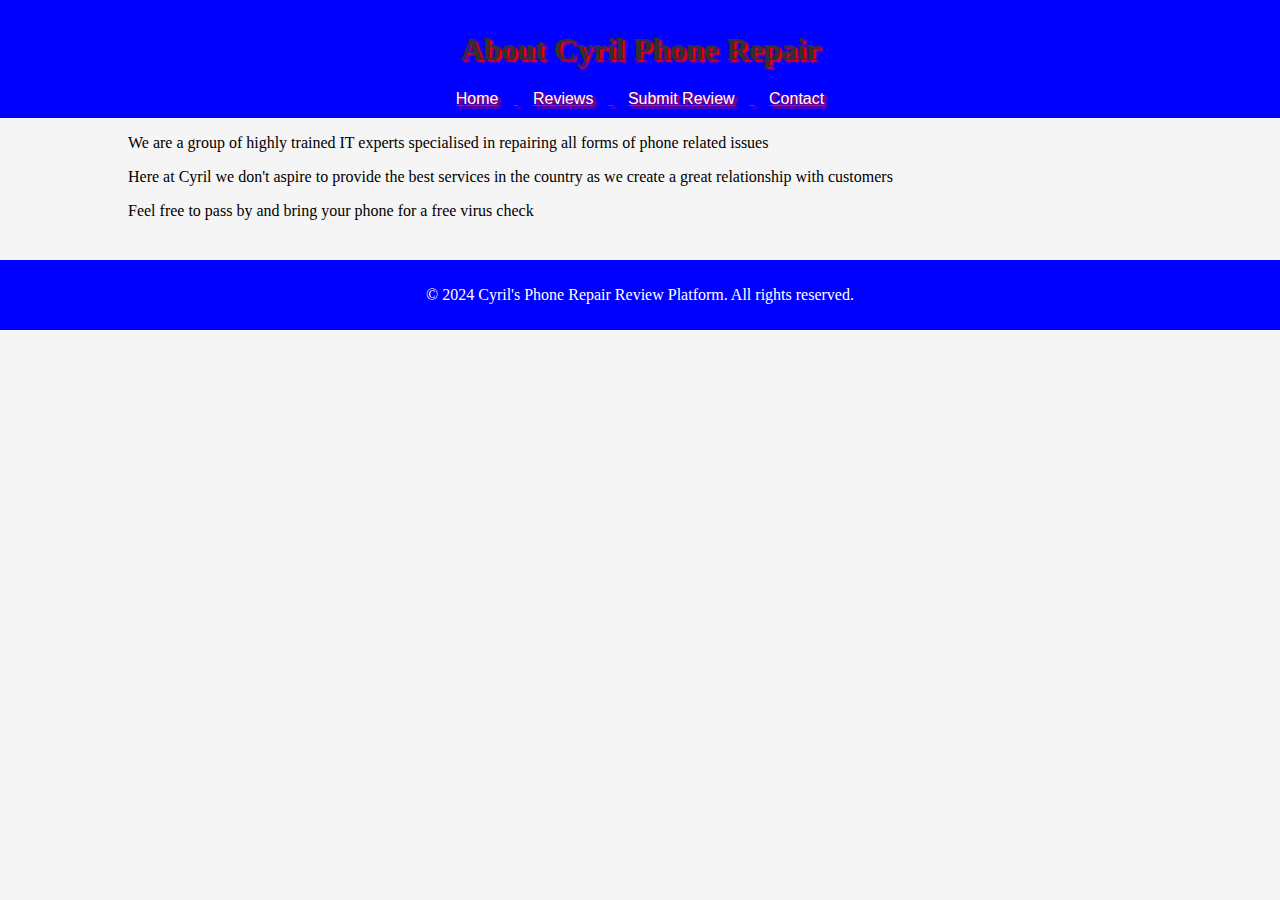
<file: about.html>
<!DOCTYPE html>
<html lang="en">
<head>
  <meta charset="UTF-8">
  <meta name="viewport" content="width=device-width, initial-scale=1.0">
  <title>About Us</title>
  <link rel="stylesheet" href="style.css">
</head>
<body>

<header>
    <h1>About Cyril Phone Repair</h1>
    <nav class="nav">
    <a href="index.html">Home</a>
    <a href="reviews.html">Reviews</a>
    <a href="form.html">Submit Review</a>
    <a href="contact.html">Contact</a>
  </nav>
</header>

<div id="left" class="container">
  <p>We are a group of highly trained IT experts specialised in repairing all forms of phone related issues </p>
</div>
<div class="container">
    <p>Here at Cyril we don't aspire to provide the best services in the country as we create a great relationship with customers</p>
    <p>Feel free to pass by and bring your phone for a free virus check</p>
</div>

<footer>
  <p>&copy; 2024 Cyril's Phone Repair Review Platform. All rights reserved.</p>
</footer>

</body>
</html>
</file>
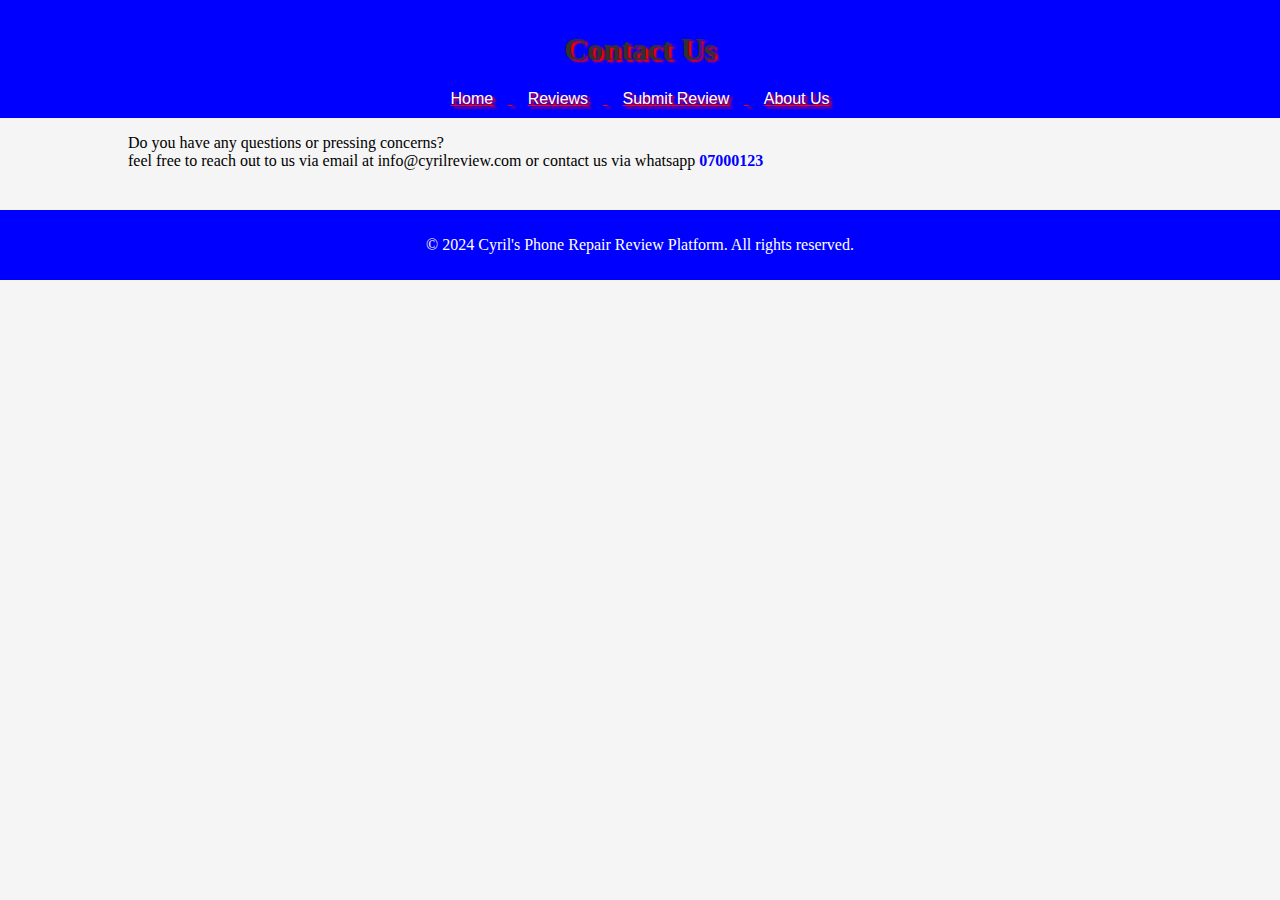
<file: contact.html>
<!DOCTYPE html>
<html lang="en">
<head>
  <meta charset="UTF-8">
  <meta name="viewport" content="width=device-width, initial-scale=1.0">
  <title>Contact Us</title>
  <link rel="stylesheet" href="style.css">
</head>
<body>

<header>
  <h1>Contact Us</h1>
     <nav class="nav">
    <a href="index.html">Home</a>
    <a href="reviews.html">Reviews</a>
    <a href="form.html">Submit Review</a>
    <a href="about.html">About Us</a>
  </nav>
</header>

<div class="container">
  <p>Do you have any questions or pressing concerns? <br>
      feel free to reach out to us via email at info@cyrilreview.com or contact us via whatsapp<b style="color:blue"> 07000123</b></p>
</div>

<footer>
  <p>&copy; 2024 Cyril's Phone Repair Review Platform. All rights reserved.</p>
</footer>

</body>
</html>
</file>
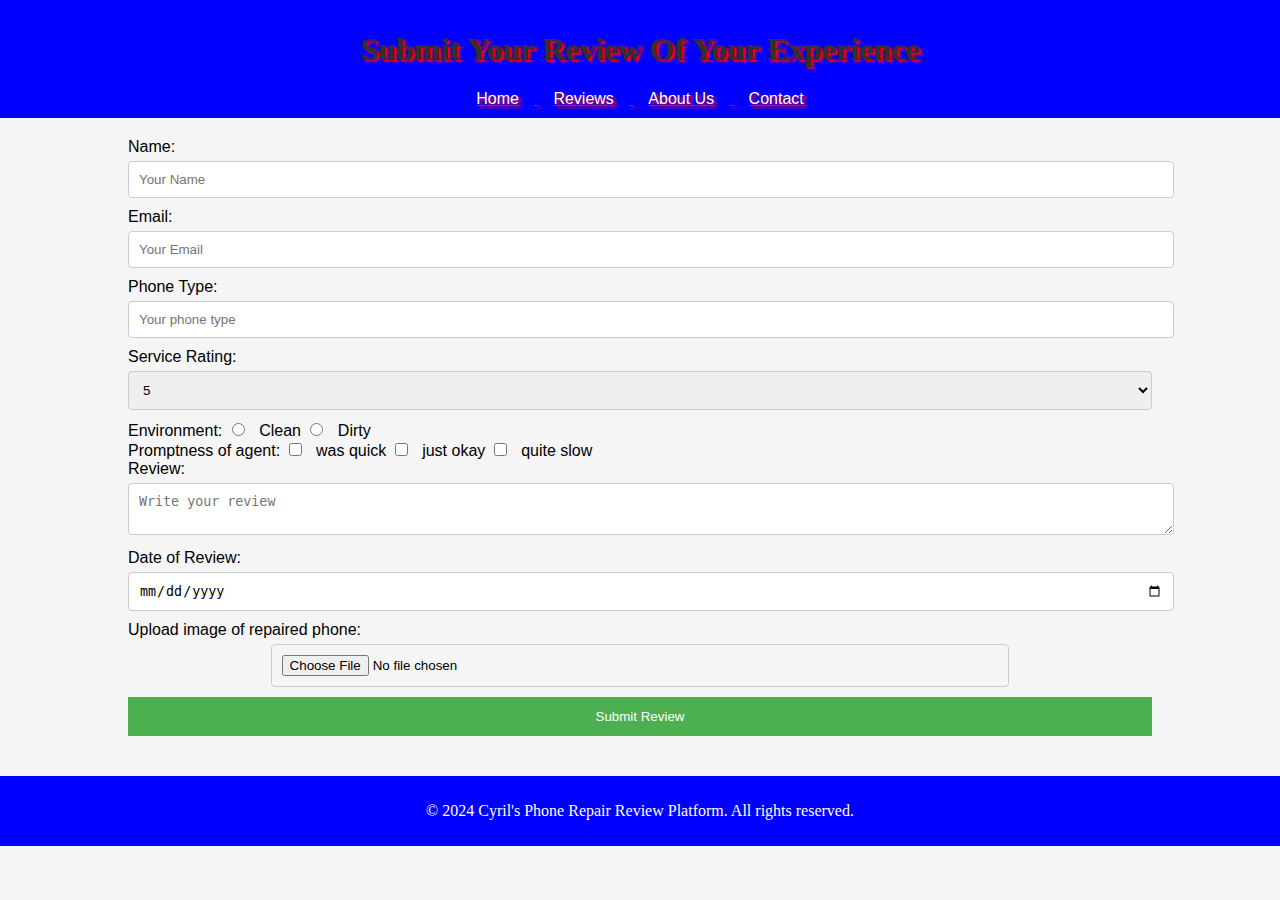
<file: form.html>
<!DOCTYPE html>
<html lang="en">
<head>
  <meta charset="UTF-8">
  <meta name="viewport" content="width=device-width, initial-scale=1.0">
  <title>Submit a Review</title>
  <link rel="stylesheet" href="style.css">
  <script src="script.js"></script>
</head>
<body>

<header>
  <h1>Submit Your Review Of Your Experience</h1>
      <nav class="nav">
    <a href="index.html">Home</a>
    <a href="reviews.html">Reviews</a>
    <a href="about.html">About Us</a>
    <a href="contact.html">Contact</a>
  </nav>
</header>

<div class="container">
  <form name="reviewForm" onsubmit="return validateForm()">
    <label for="name">Name:</label>
    <input type="text" id="name" name="name" placeholder="Your Name">

    <label for="email">Email:</label>
    <input type="email" id="email" name="email" placeholder="Your Email">

    <label for="phone">Phone Type:</label>
    <input type="text" id="phone" name="phone" placeholder="Your phone type">

    <label for="rating"> Service Rating:</label>
    <select id="rating" name="rating">
      <option value="5">5</option>
      <option value="4">4</option>
      <option value="3">3</option>
      <option value="2">2</option>
      <option value="1">1</option>
    </select>

    <label>Environment:</label>
    <input type="radio" name="environment" value="Clean"> Clean
    <input type="radio" name="environment" value="Dirty"> Dirty<br>

    <label>Promptness of agent:</label>
    <input type="checkbox" name="prompt" value="quick"> was quick
    <input type="checkbox" name="prompt" value="okay"> just okay
    <input type="checkbox" name="prompt" value="slow"> quite slow<br>

    <label for="review">Review:</label>
    <textarea id="review" name="review" placeholder="Write your review"></textarea>

    <label for="date">Date of Review:</label>
    <input type="date" id="date" name="date">

    <label for="image">Upload image of repaired phone:</label>
    <input type="file" id="image" name="image">

    <input type="submit" value="Submit Review">
  </form>
</div>

<footer>
  <p>&copy; 2024 Cyril's Phone Repair Review Platform. All rights reserved.</p>
</footer>

</body>
</html>
</file>
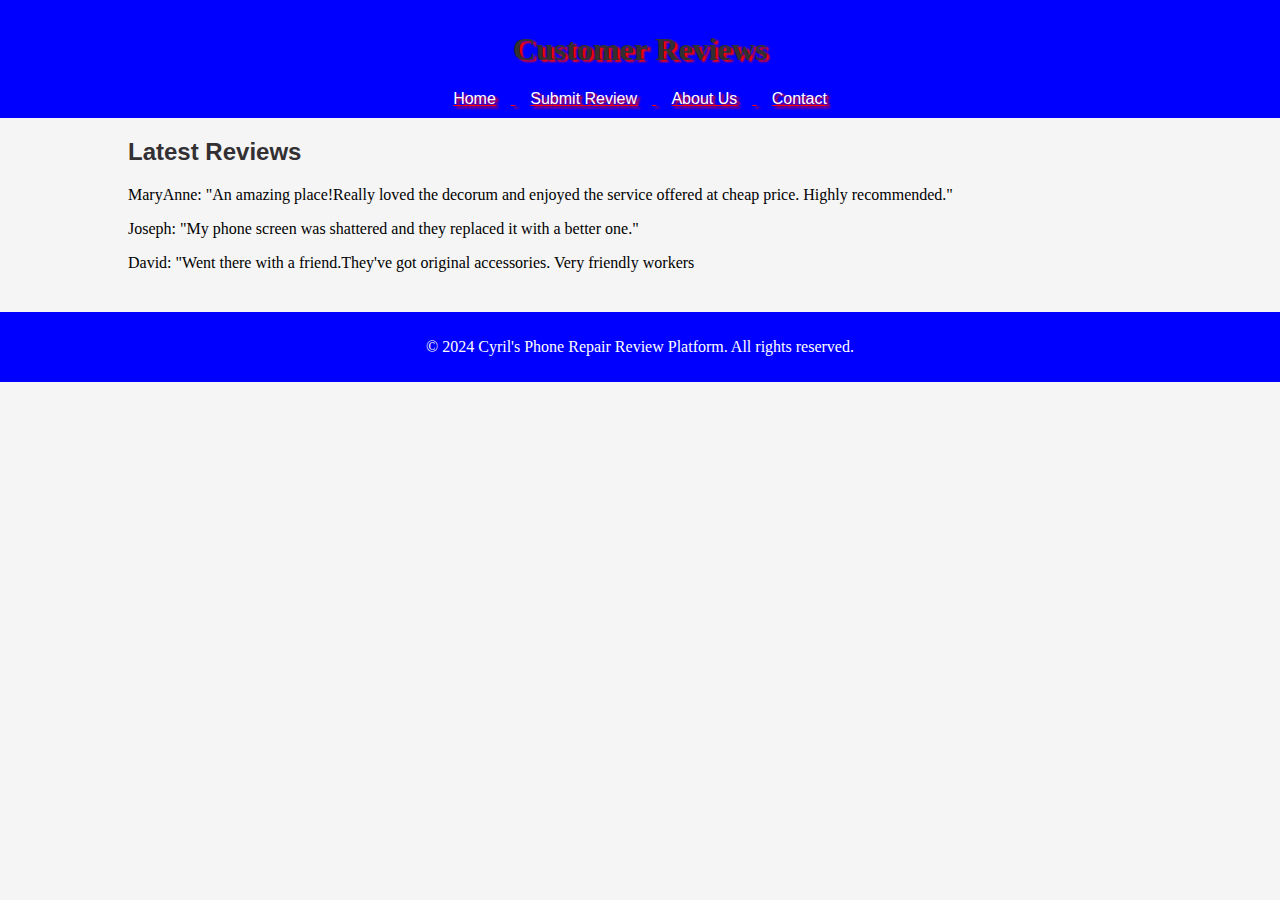
<file: reviews.html>
<!DOCTYPE html>
<html lang="en">
<head>
  <meta charset="UTF-8">
  <meta name="viewport" content="width=device-width, initial-scale=1.0">
  <title>Reviews</title>
  <link rel="stylesheet" href="style.css">
</head>
<body>

<header>
  <h1>Customer Reviews</h1>
    <nav class="nav">
    <a href="index.html">Home</a>
    <a href="form.html">Submit Review</a>
    <a href="about.html">About Us</a>
    <a href="contact.html">Contact</a>
  </nav>
</header>

<div class="container">
  <h2>Latest Reviews</h2>
  <p>MaryAnne: "An amazing place!Really loved the decorum and enjoyed the service offered at cheap price. Highly recommended."</p>
  <p>Joseph: "My phone screen was shattered and they replaced it with a better one."</p>
  <p>David: "Went there with a friend.They've got original accessories. Very friendly workers</p>
</div>

<footer>
  <p>&copy; 2024 Cyril's Phone Repair Review Platform. All rights reserved.</p>
</footer>

</body>
</html>
</file>
<file: style.css>
/* General styles */
body {
  font-family: Arial, sans-serif;
  background-color: #f5f5f5;
  margin: 0;
  padding: 0;
}
p{
font-family:book antiqua;
}
header, footer {
  background-color: #0000FF;
  color: #fff;
  padding: 10px 0;
  text-align: center;
}
.nav{
text-shadow:3px 2px 2px #FF0000;
 text-decoration:underline #FF0000;
}

h1, h2 {
  color: #333033;
}
#backg{
background-color:#FFFFFF;
}
#image{
display:block;
margin-left:auto;
margin-right:auto;
width:70%;
height:70%;
}
h1{
font-family:algerian;
text-decoration: single underline #FF0000;
text-shadow:3px 2px 2px #FF0000;
}

.container {
  width: 80%;
  margin: 0 auto;
}

nav {
  text-align: center;
}

nav a {
  margin: 0 15px;
  text-decoration: none;
  color: #fff;
}

button {
  background-color: #4CAF50;
  color: white;
  border: none;
  padding: 10px 20px;
  cursor: pointer;
}

button:hover {
  background-color: #45a049;
}

/* Form Styling */
form {
  margin-top: 20px;
}

input[type=text], input[type=email], input[type=file], input[type=date], select, textarea {
  width: 100%;
  padding: 10px;
  margin: 5px 0 10px 0;
  border: 1px solid #ccc;
  border-radius: 4px;
}

input[type=checkbox], input[type=radio] {
  margin-right: 10px;
}

input[type=submit] {
  width: 100%;
  padding: 12px 20px;
  background-color: #4CAF50;
  color: white;
  border: none;
  cursor: pointer;
}

/* Make landing page appealing */
.landing-page {
  background-image: url('landing.jpg');
  background-size: cover;
  color: white;
  height: 100vh;
  display: flex;
  flex-direction: column;
  justify-content: center;
  align-items: center;
  text-align: center;
}

footer {
  margin-top: 40px;
}
</file>
